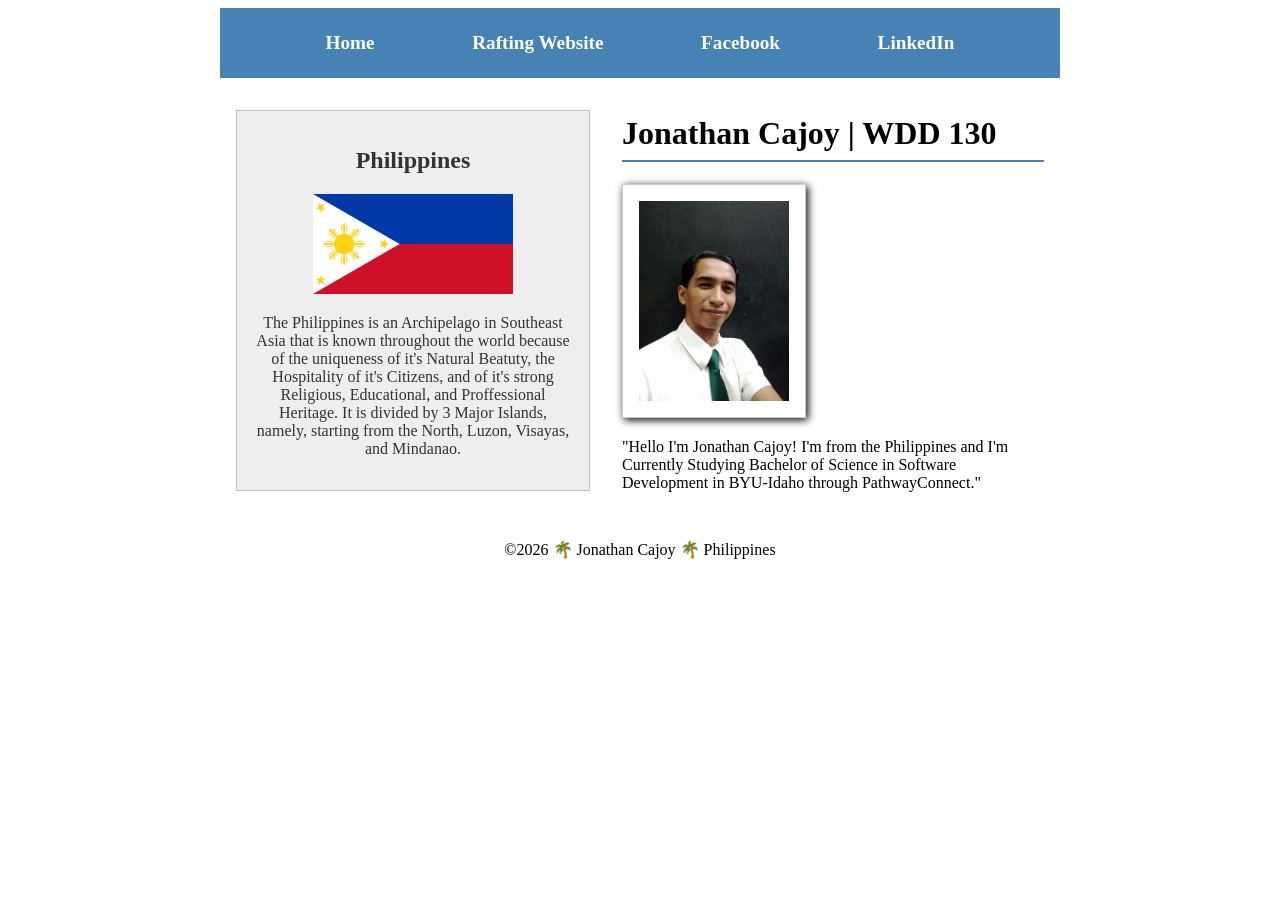
<file: index.html>
<!DOCTYPE html>
<html lang="en">

<head>
    <meta charset="UTF-8">
    <meta name="viewport" content="width=device-width, initial-scale=1.0">
    <title>Jonathan Cajoy | WDD 130</title>
    <meta name="description"
      content="Jonathan Cajoy, WDD 130, W02 Assignment: Home Page Enhancement">
    <meta name="author" content="Jonathan Cajoy">
    <link rel="stylesheet" href="styles/styles.css">
</head>

<body>
    <header>
        <nav>
            <a href="#">Home</a>
            <a href="wwr/">Rafting Website</a>
            <a href="https://www.facebook.com/jonathan.cajoy">Facebook</a>
            <a href="https://www.linkedin.com/in/jonathancajoyva/">LinkedIn</a>
        </nav>
    </header>
    <div class="grid">
        <main>
            <h1>Jonathan Cajoy | WDD 130</h1>
            <img src=" images/profile.jpg" alt="Hello, my name is Jonathan Cajoy" width="200">
            <p>"Hello I'm Jonathan Cajoy! I'm from the Philippines and I'm Currently Studying
                Bachelor
                of Science in Software Development in BYU-Idaho through PathwayConnect."</p>
        </main>
        <aside>
            <h2>Philippines</h2>
            <img src="images/flagofthephilippines.jpg" alt="The Philippine Flag">
            <p>The Philippines is an Archipelago in Southeast Asia that is known throughout
                the world
                because of the uniqueness of it's Natural Beatuty, the Hospitality of it's
                Citizens,
                and of it's strong Religious, Educational, and Proffessional Heritage. It is
                divided by
                3 Major Islands, namely, starting from the North, Luzon, Visayas, and
                Mindanao.
            </p>
        </aside>
    </div>
    <footer>
        <p>©️2026 🌴 Jonathan Cajoy 🌴 Philippines</p>
    </footer>

</body>

</html>
</file>
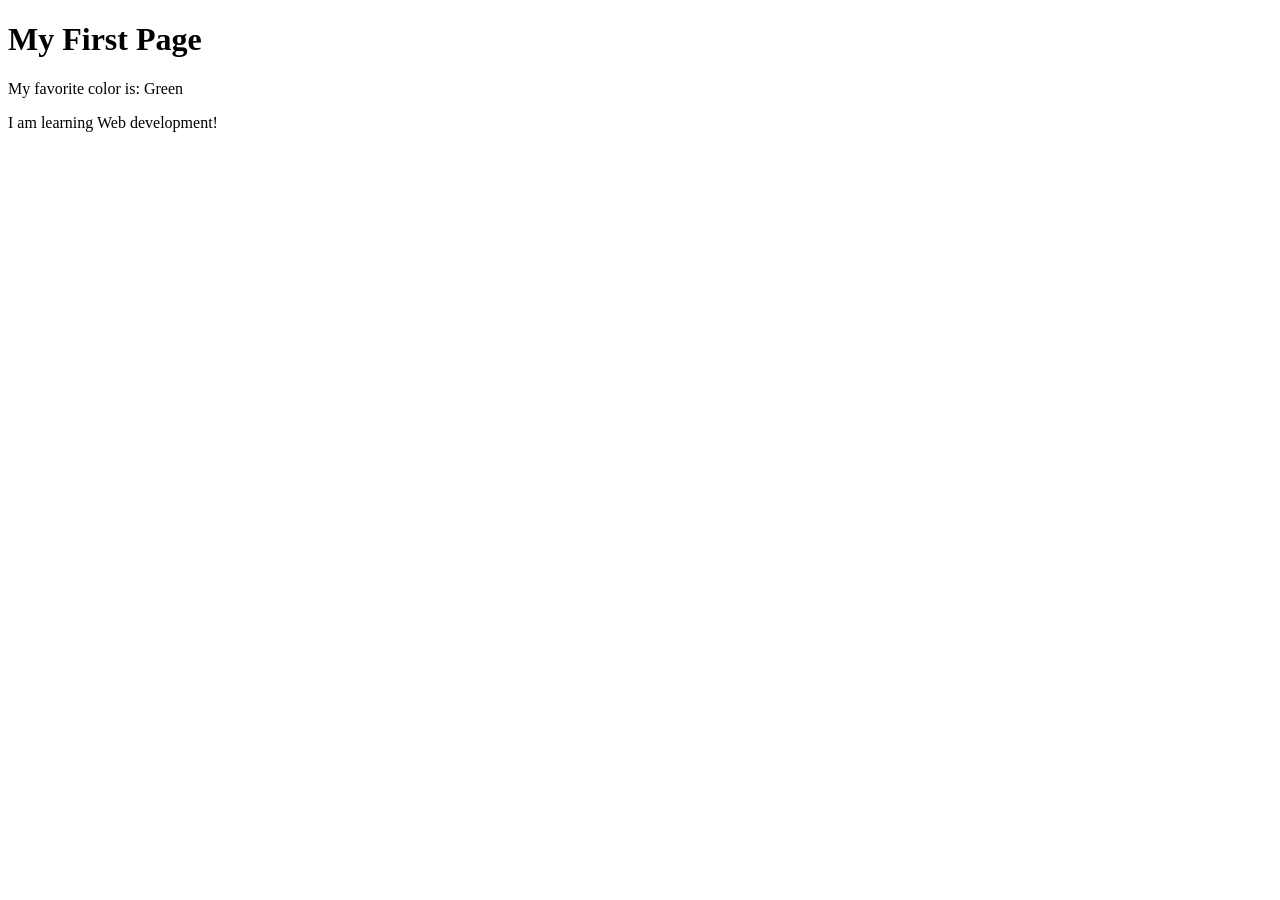
<file: week01/first-page.html>
<!DOCTYPE html>
<html lang="en">

<head>
    <meta charset="UTF-8">
    <meta name="viewport" content="width=device-width, initial-scale=1.0">
    <title>My First Page</title>
</head>

<body>
    <h1>My First Page</h1>
    <p>My favorite color is: Green</p>
    <p>I am learning Web development!</p>
</body>

</html>
</file>
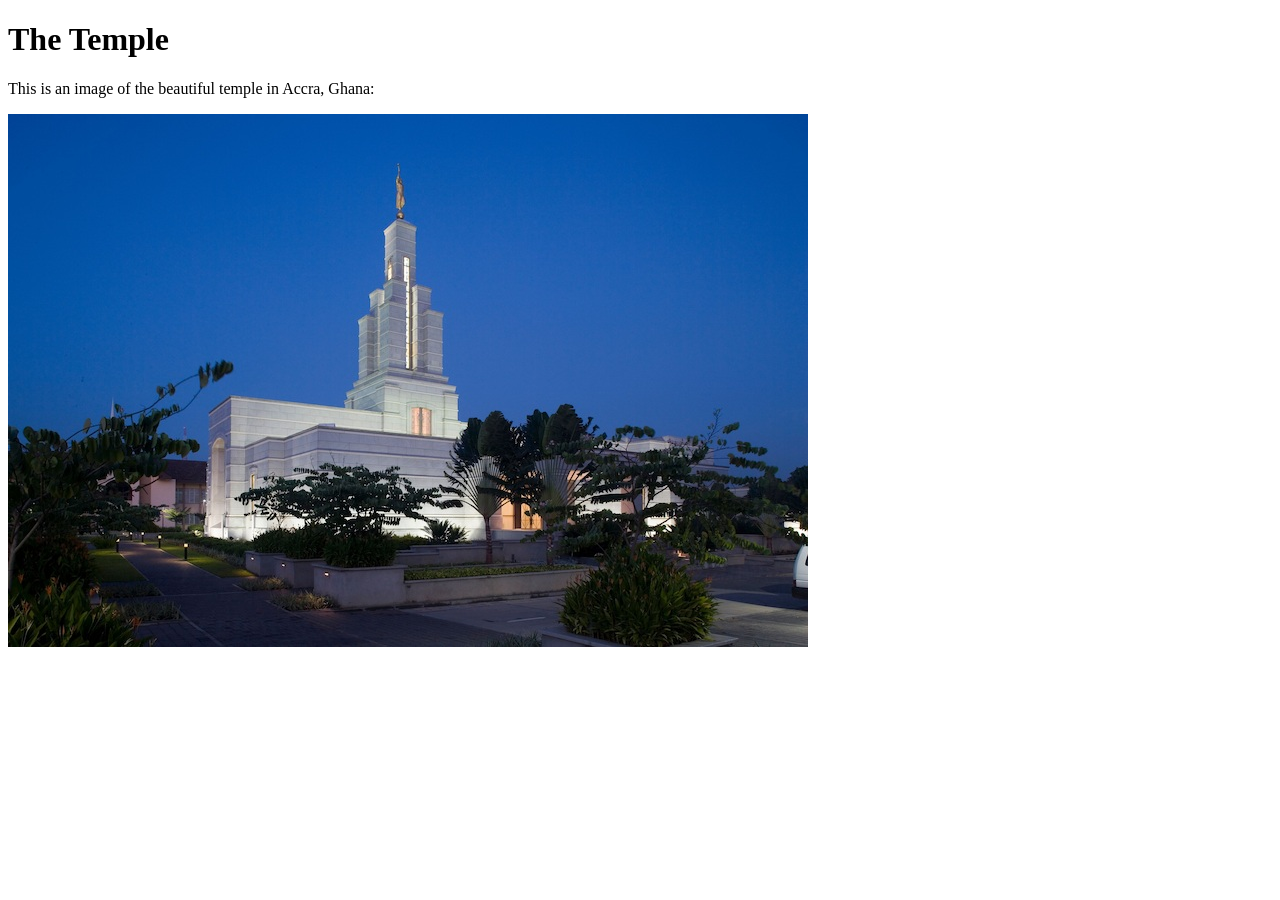
<file: week01/images-solution.html>
<!DOCTYPE html>
<html lang="en">
<head>
    <meta charset="UTF-8">
    <meta name="viewport" content="width=device-width, initial-scale=1.0">
    <title>Temple Image</title>
</head>
<body>
    <h1>The Temple</h1>
    <p>This is an image of the beautiful temple in Accra, Ghana:</p>
    <img src="images/temple-small.jpg" alt="The Accra Ghana Temple">
    
</body>
</html>
</file>
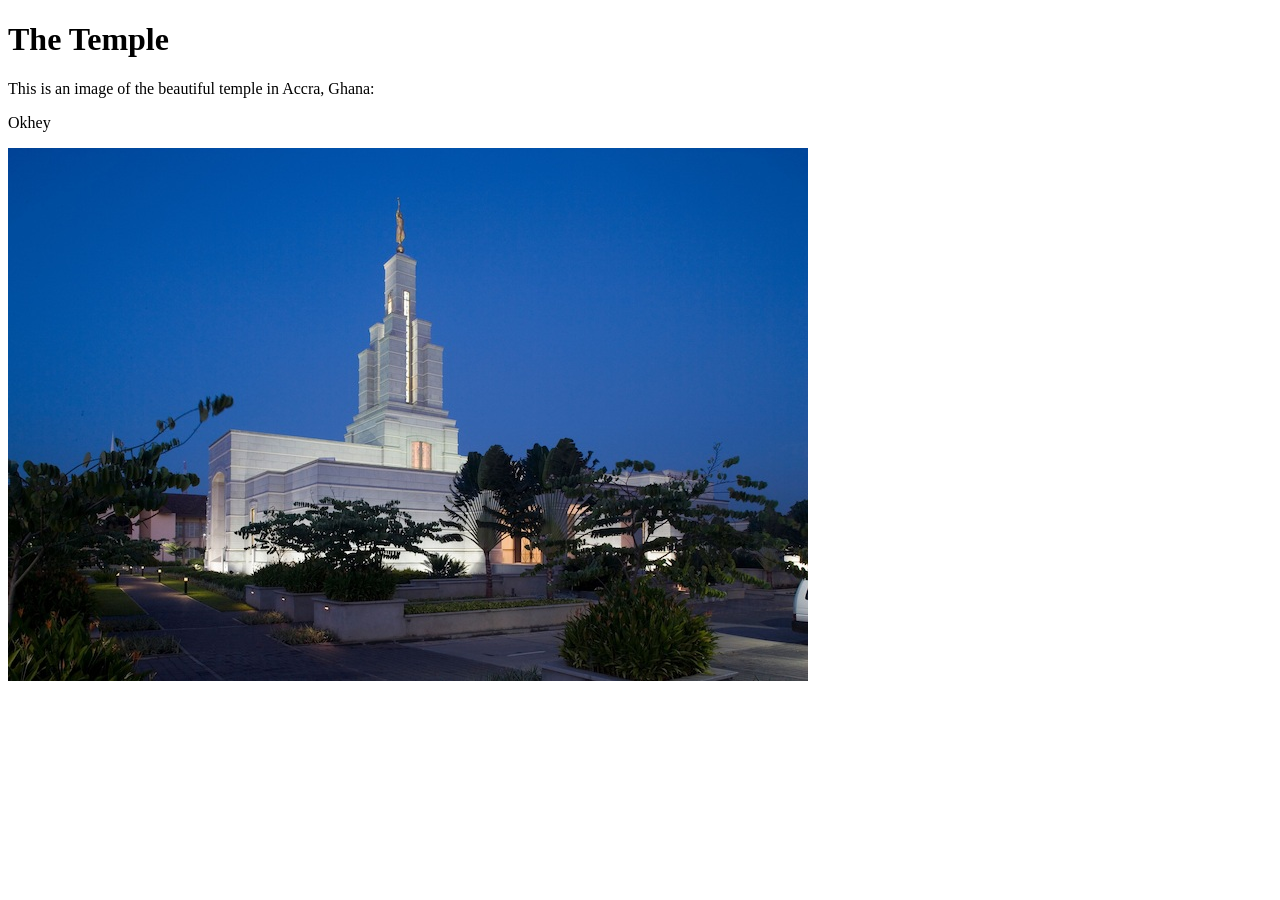
<file: week01/images.html>
<!DOCTYPE html>
<html lang="en">

<head>
    <meta charset="UTF-8">
    <meta name="viewport" content="width=device-width, initial-scale=1.0">
    <title>Temple Image</title>
</head>

<body>
    <h1>The Temple</h1>
    <p>This is an image of the beautiful temple in Accra, Ghana:</p>
    <p> Okhey</p>

    <img src="images/temple-small.jpg" alt="The Accra Ghana Temple">

</body>

</html>
</file>
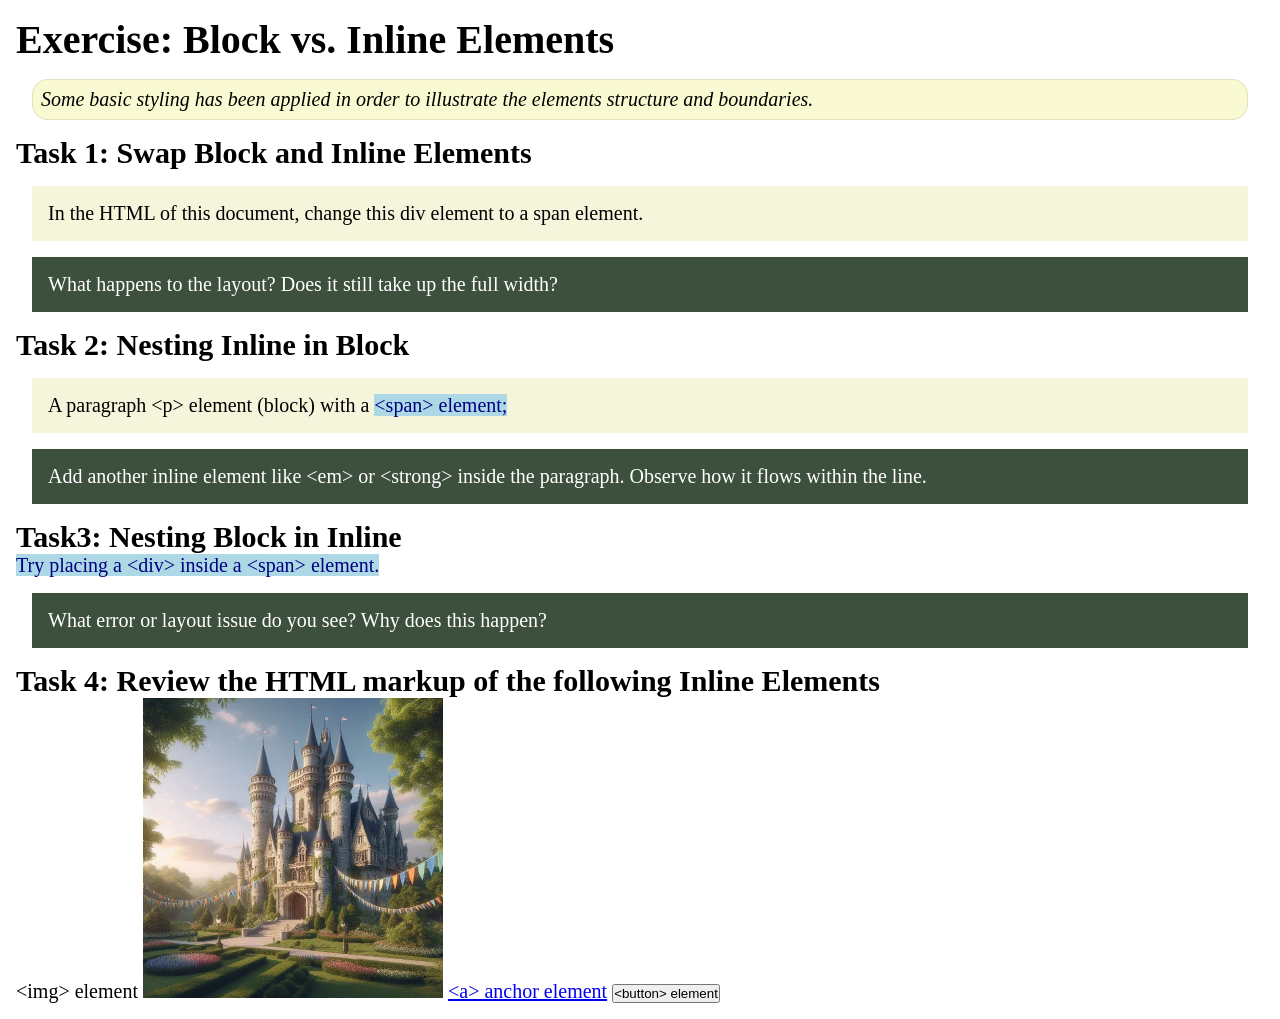
<file: week02/block-vs-inline.html>
<!DOCTYPE html>
<html lang="en">

<head>
    <meta charset="UTF-8">
    <meta name="viewport" content="width=device-width, initial-scale=1.0">
    <title>Exercise: Block vs. Inline Elements</title>
    <link rel="stylesheet" href="styles/block-vs-inline.css">
</head>

<body>
    <main>
        <h1>Exercise: Block vs. Inline Elements</h1>
        <p class="note">Some basic styling has been applied in order to illustrate the elements structure and
            boundaries.</p>

        <h2>Task 1: Swap Block and Inline Elements</h2>
        <div>In the HTML of this document, change this div element to a span element.</div>

        <p class="question">What happens to the layout? Does it still take up the full width?</p>

        <h2>Task 2: Nesting Inline in Block</h2>
        <p>A paragraph &lt;p&gt; element (block) with a <span>&lt;span&gt; element;</span></p>
        <p class="question">Add another inline element like &lt;em&gt; or &lt;strong&gt; inside the paragraph. Observe
            how it flows within the line.</p>

        <h2>Task3: Nesting Block in Inline</h2>
        <span>Try placing a &lt;div&gt; inside a &lt;span&gt; element.</span>
            <p class="question">What error or layout issue do you see? Why does this happen?</p>


            <h2>Task 4: Review the HTML markup of the following Inline Elements</h2>
        &lt;img&gt; element
        <img src="images/castle.webp" alt="placeholder image (images are inline)" width="300" height="300">
        <a href="https://churchofjesuschrist.org">&lt;a&gt; anchor element</a>
        <button type="button">&lt;button&gt; element</button>
    </main>
</body>

</html>
</file>
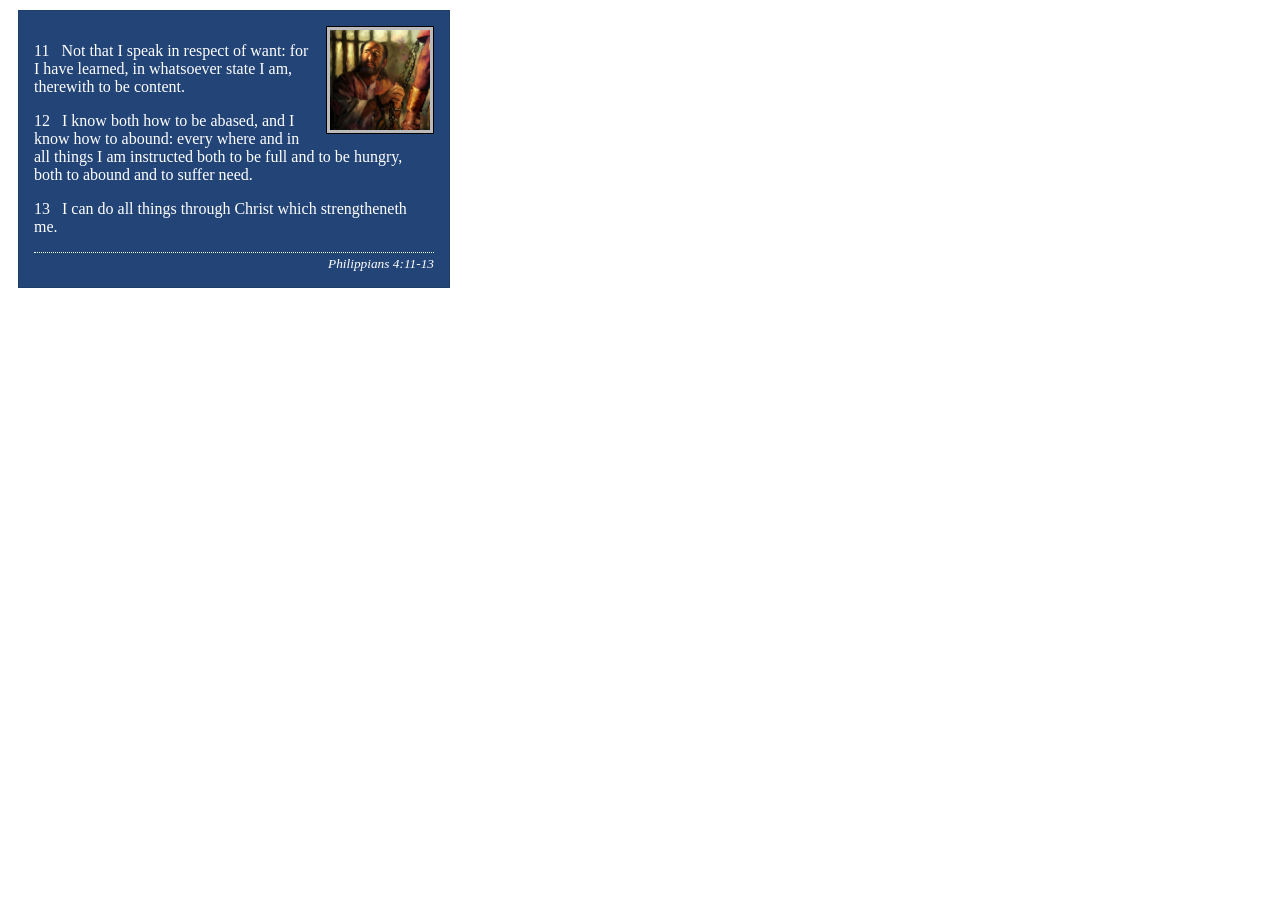
<file: week02/box-model-solution.html>
<!DOCTYPE html>
<html lang="en">
<head>
    <meta charset="UTF-8">
    <meta name="viewport" content="width=device-width, initial-scale=1.0">
    <title>Box Model Activity</title>
    <link rel="stylesheet" href="styles/box-model-solution.css">
</head>
<body>
    <main>
        <div class="callout">
            <img src="images/apostle-paul-imprisoned.webp" alt="Paul the Apostle - Imprisoned in Rome" width="200" height="200">
            <blockquote>
                <p>11 &nbsp; Not that I speak in respect of want: for I have learned, in whatsoever state I am, therewith to be content.</p>
                <p>12 &nbsp; I know both how to be abased, and I know how to abound: every where and in all things I am instructed both to be full and to be hungry, both to abound and to suffer need.</p>
                <p>13 &nbsp; I can do all things through Christ which strengtheneth me.</p>
            </blockquote>
            <cite>Philippians 4:11-13</cite>
        </div>
    </main>
</body>
</html>
</file>
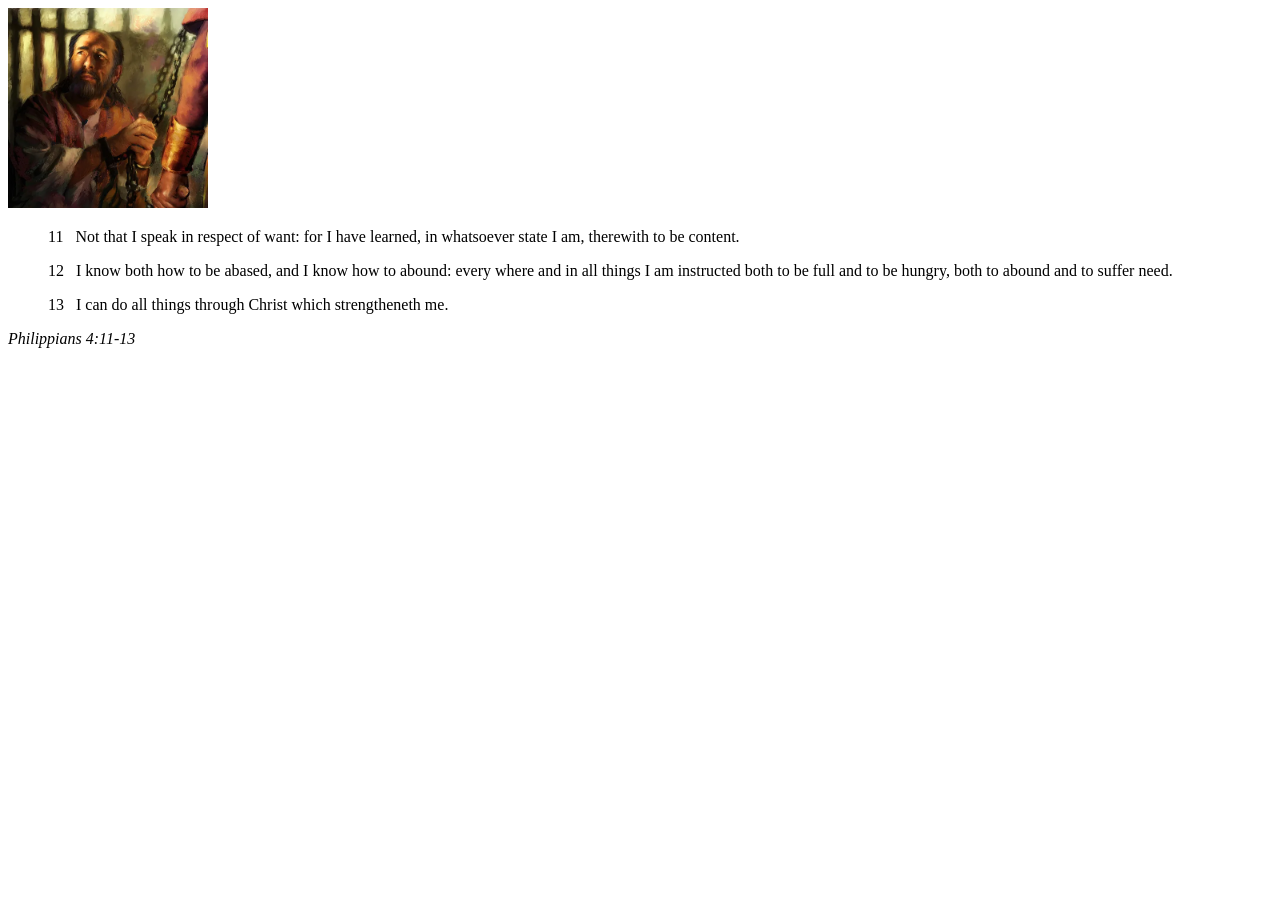
<file: week02/box-model.html>
<!DOCTYPE html>
<html lang="en">

<head>
    <meta charset="UTF-8">
    <meta name="viewport" content="width=device-width, initial-scale=1.0">
    <title>Box Model Activity</title>
    <link rel="stylesheet" href="styles/box-model.css" </head>

<body>
    <main>
        <div class="callout">
            <img src="images/apostle-paul-imprisoned.webp" alt="Paul the Apostle - Imprisoned in Rome" width="200"
                height="200">
            <blockquote>
                <p>11 &nbsp; Not that I speak in respect of want: for I have learned, in whatsoever state I am,
                    therewith to be content.</p>
                <p>12 &nbsp; I know both how to be abased, and I know how to abound: every where and in all things I am
                    instructed both to be full and to be hungry, both to abound and to suffer need.</p>
                <p>13 &nbsp; I can do all things through Christ which strengtheneth me.</p>
            </blockquote>
            <cite>Philippians 4:11-13</cite>
        </div>
    </main>
</body>

</html>
</file>
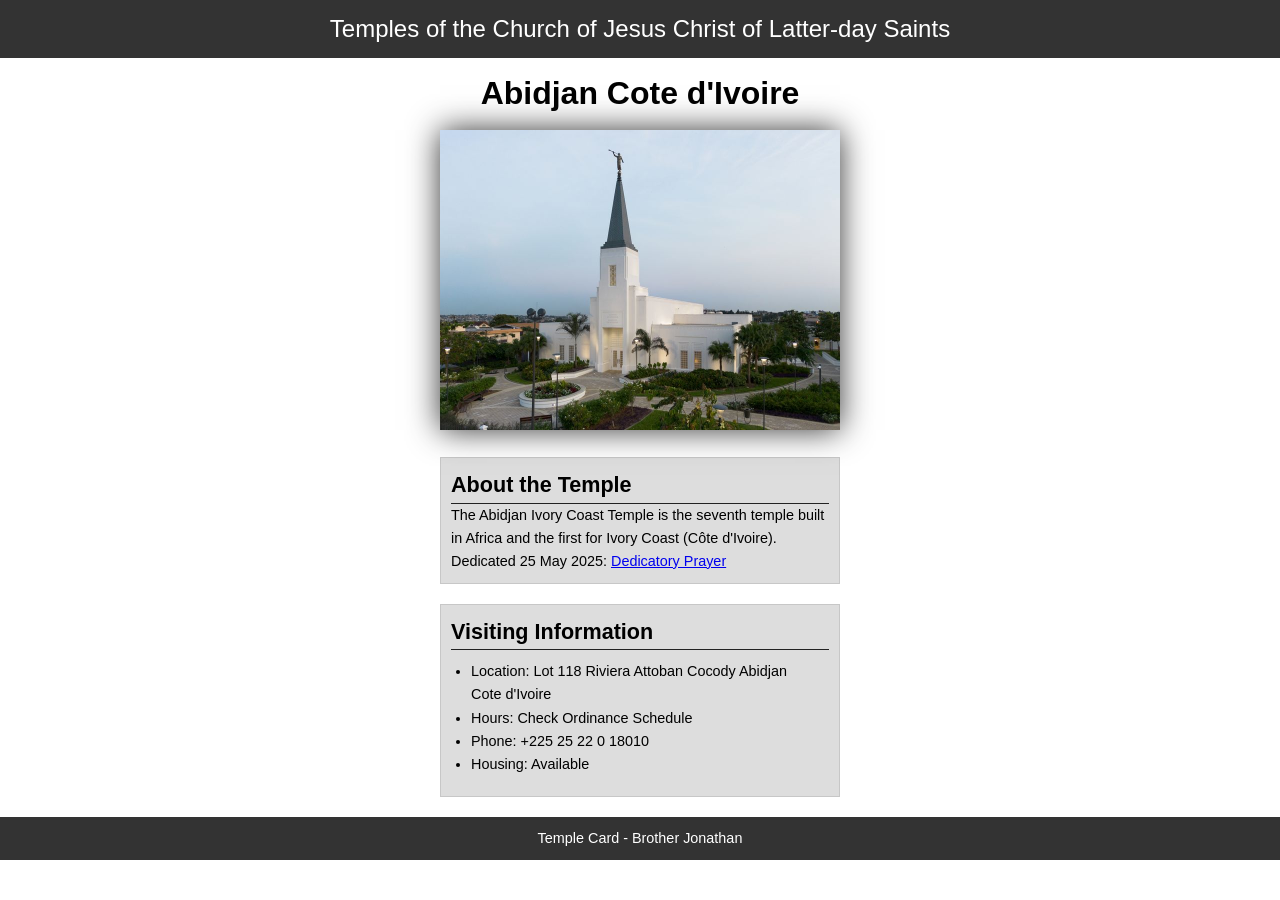
<file: week02/temple.html>
<!DOCTYPE html>
<html lang="en">

<head>
    <meta charset="UTF-8">
    <meta name="viewport" content="width=device-width, initial-scale=1.0">
    <title>Temple Card - Abidjan Cote d'Ivoire</title>
    <link rel="stylesheet" href="styles/temple.css">
</head>

<body>
    <header>
        <p>Temples of the Church of Jesus Christ of Latter-day Saints</p>
    </header>
    <main>
        <h1>Abidjan Cote d'Ivoire</h1>
        <picture>
            <img src="images/abidjan-ivory-coast.jpeg" alt="Abidjan Cote d'Ivoire Temple">
        </picture>
        <section>
            <h2>About the Temple</h2>
            <p>The Abidjan Ivory Coast Temple is the seventh temple built in Africa and the first for Ivory Coast (Côte
                d'Ivoire).</p>
            <p>Dedicated 25 May 2025: <a
                    href="https://www.churchofjesuschrist.org/temples/dedicatory-prayer/abidjan-ivory-coast-temple/2025-05-25?lang=eng"
                    target="_blank" rel="noopener noreferrer">Dedicatory Prayer</a></p>
        </section>
        <section>
            <h2>Visiting Information</h2>
            <ul>
                <li>Location: Lot 118 Riviera Attoban Cocody Abidjan Cote d'Ivoire</li>
                <li>Hours: Check Ordinance Schedule</li>
                <li>Phone: +225 25 22 0 18010</li>
                <li>Housing: Available</li>
            </ul>
        </section>
    </main>
    <footer>
        <p>Temple Card - Brother Jonathan</p>
    </footer>
</body>

</html>
</file>
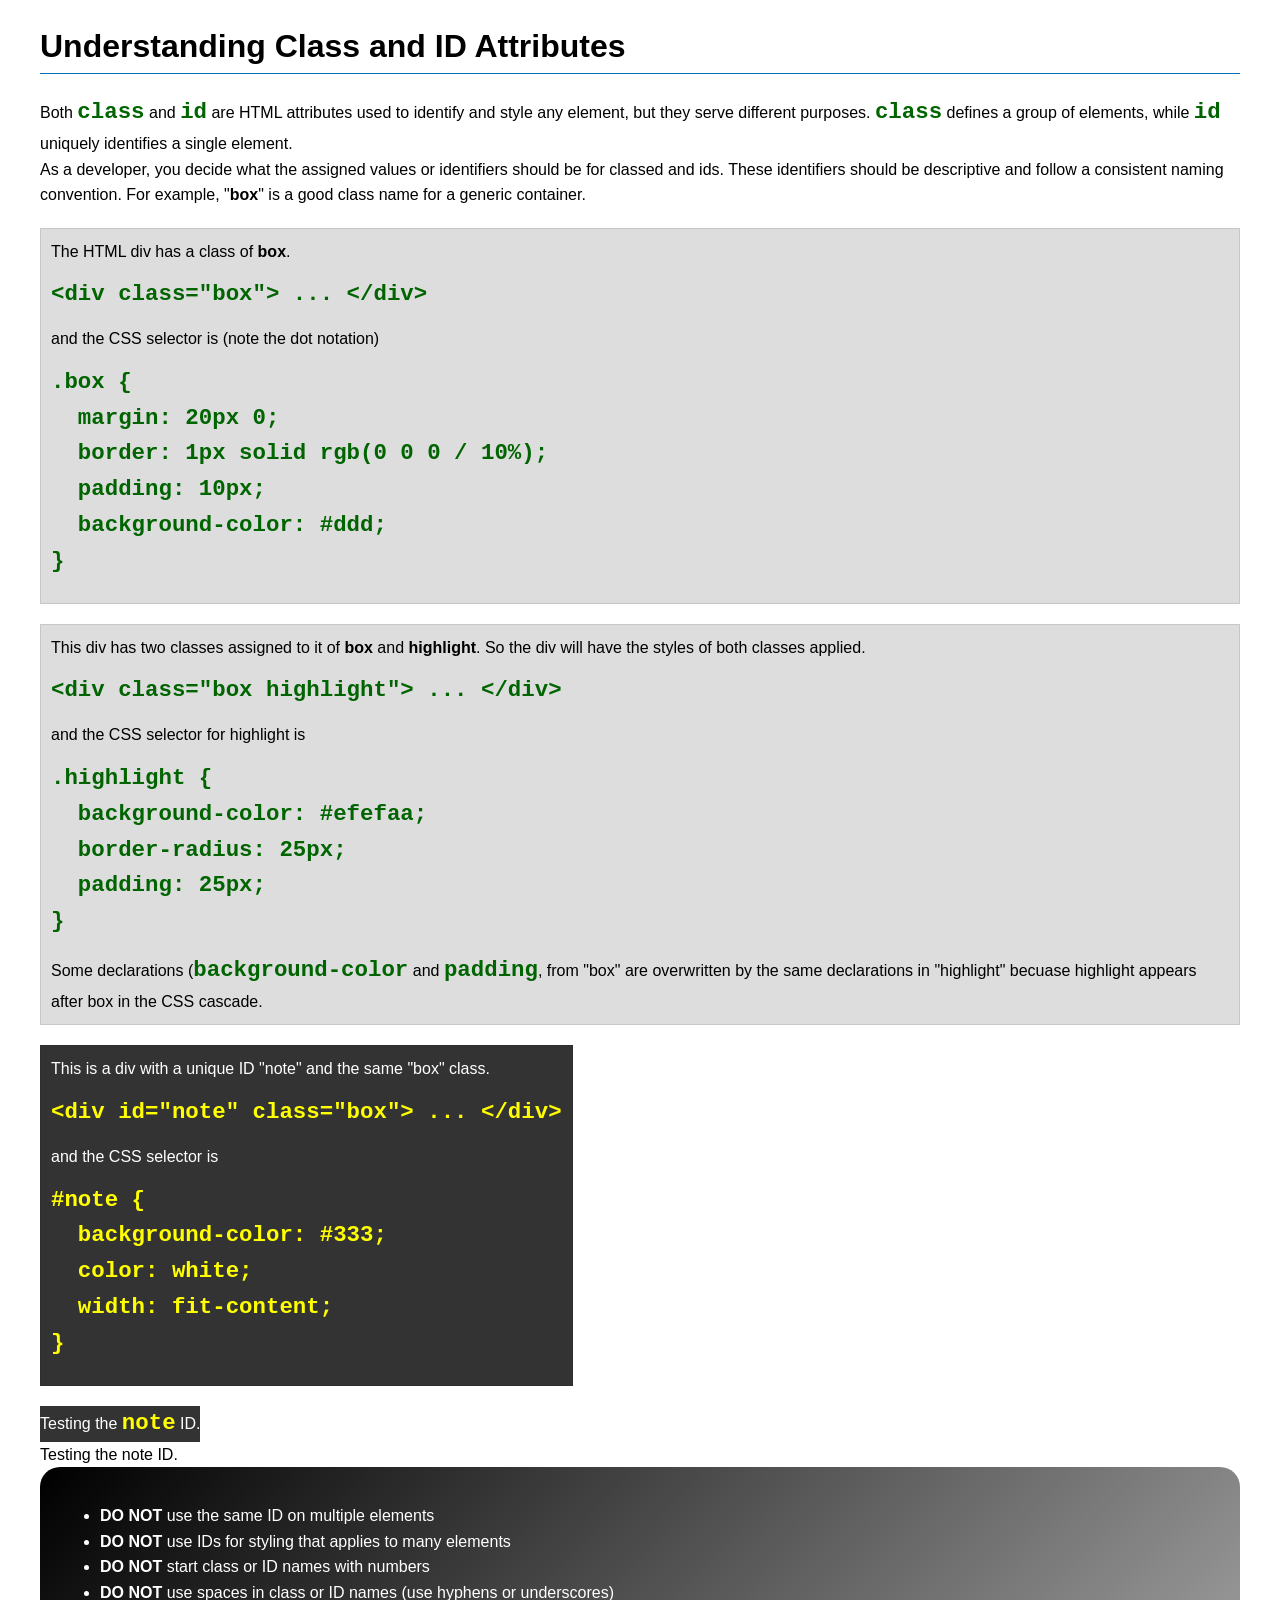
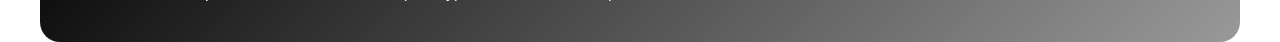
<file: week03/class-and-id.html>
<!DOCTYPE html>
<html lang="en">

<head>
    <meta charset="UTF-8">
    <meta name="viewport" content="width=device-width, initial-scale=1.0">
    <title>Class vs ID Attributes</title>
    <link rel="stylesheet" href="styles/class-and-id.css">
</head>

<body>
    <h1>Understanding Class and ID Attributes</h1>
    <p>Both <code>class</code> and <code>id</code> are HTML attributes used to identify and style any element, but they
        serve different purposes. <code>class</code> defines a group of elements, while <code>id</code> uniquely
        identifies a single element.</p>
    <p>As a developer, you decide what the assigned values or identifiers should be for classed and ids. These
        identifiers should be
        descriptive and follow a consistent naming convention. For example, "<strong>box</strong>" is a good class name
        for a generic container.</p>
    <div class="box">
        <p>The HTML div has a class of <strong>box</strong>.</p>
        <pre><code class="html">&lt;div class="box"&gt; ... &lt;/div&gt;</code></pre>
        and the CSS selector is (note the dot notation)
        <pre><code class="css">.box {
  margin: 20px 0;
  border: 1px solid rgb(0 0 0 / 10%);
  padding: 10px;
  background-color: #ddd; 
}</code></pre>
    </div>

    <div class="box">
        <p>This div has two classes assigned to it of <strong>box</strong> and <strong>highlight</strong>. So the div
            will have the styles of both classes applied.</p>
        <pre><code class="html">&lt;div class="box highlight"&gt; ... &lt;/div&gt;</code></pre>
        and the CSS selector for highlight is
        <pre><code class="css">.highlight {
  background-color: #efefaa;
  border-radius: 25px;
  padding: 25px;
}</code></pre>
        <p>Some declarations (<code>background-color</code> and <code>padding</code>, from "box" are overwritten by the
            same declarations in "highlight" becuase highlight appears after box in the CSS cascade.</p>
    </div>

    <div id="note" class="box">
        <p>This is a div with a unique ID "note" and the same "box" class.</p>
        <pre><code class="html">&lt;div id="note" class="box"&gt; ... &lt;/div&gt;</code></pre>
        and the CSS selector is
        <pre><code class="css">#note {
  background-color: #333;
  color: white;
  width: fit-content;
}</code></pre>
    </div>

    <div id="note">
        <p>Testing the <code>note</code> ID.</p>
    </div>
    
    <div in="note">
        <p>Testing the note ID.</p>
    </div>

    <section id="best-practice">
        <ul>
            <li><strong>DO NOT</strong> use the same ID on multiple elements</li>
            <li><strong>DO NOT</strong> use IDs for styling that applies to many elements</li>
            <li><strong>DO NOT</strong> start class or ID names with numbers</li>
            <li><strong>DO NOT</strong> use spaces in class or ID names (use hyphens or underscores)</li>
        </ul>
    </section>




</body>

</html>
</file>
<file: styles/styles.css>
:root {
    --color1: steelblue;
    --border: 1px solid rgb(0 0 0 / 0.2);
}

nav {
    background-color: var(--color1);
    padding: 1rem;
    display: flex;
    align-items: center;
    justify-content: space-evenly;
}

nav a {
    color: #fff;
    padding: 0.5rem;
    display: block;
    text-decoration: none;
    font-size: 1.2rem;
    font-weight: 700;
}

.grid {
    display: grid;
    align-items: center;
}

main {
    grid-column: 2/3;
    margin: 1rem;
}

h1 {
    border-bottom: 2px solid steelblue;
    padding-bottom: 8px;
}

aside {
    width: 20rem;
    position: relative;
    grid-column: 1/2;
    grid-row: 1/2;
    margin: 1rem;
    border: var(--border);
    padding: 1rem;
    background-color: #eee;
    color: #333;
    text-align: center;
}

aside img {
    width: 200px;
    height: auto;
}

main img {
    width: 150px;
    height: auto;
    border: var(--border);
    padding: 1rem;
    box-shadow: 2px 2px 8px 0;
}

p {
    padding: 0;
    display: flex;
    justify-content: space-around
}

header,
.grid,
footer {
    max-width: 840px;
    margin: 0 auto;
    /* display: flex;
    justify-content: space-around */
}
</file>
<file: week02/styles/block-vs-inline.css>
* {
    margin: 0;
    padding: 0;
}

body {
    font-size: 20px;
    margin: 1rem;
}

p,
div {
    background-color: beige;
    margin: 1rem;
    padding: 1rem;
}

span {
    color: navy;
    background-color: lightblue;
}

code {
    margin: 0;
    padding: 0;
    color: green;
    font-size: 1.2rem;
}

.note {
    font-style: italic;
    background-color: lightgoldenrodyellow;
    border-radius: 1rem;
    border: 1px solid rgb(0 0 0 / 10%);
    margin: 1rem;
    padding: .5rem;
}

.question {
    background-color: #3d503d;
    color: #fff;
}
</file>
<file: week02/styles/box-model-solution.css>
.callout {
    max-width: 400px;
    margin: 10px;
    border: 1px solid rgba(0, 0, 0, .1);
    padding: 15px;
    background-color: #247;
    color: #fff;
}

.callout img {
    float: right;
    margin: 0 0 10px 15px;
    border: 1px solid #000;
    padding: 3px;
    background-color: #bbb;
    width: 100px;
    height: auto;

}

blockquote {
    margin: 0;
}

cite {
    display: block;
    border-top: 1px dotted #fff;
    padding-top: 3px;
    text-align: right;
    font-size: smaller;
}
</file>
<file: week02/styles/box-model.css>
.callout {
	
}

.callout img {
	
}

blockquote {
	
}

cite {
	
}
</file>
<file: week02/styles/temple.css>
*{
    margin: 0;
    padding: 0;
}


body{
    font-family: Arial, sans-serif;
    line-height: 1.6;
}


header, footer{
    background-color: #333;
    color: #fff;
    padding: 10px;
    text-align: center;
    font-size: 1.5rem
}

main{
    width: 400px;
    margin: 0 auto
}

h1{
    margin: 10px;
    text-align: center;
}

h2{
    border-bottom: 1px solid #222;
}

img{
    width: 100%;
    height: auto;
    box-shadow: 0 0 30px #333;
}

section{
    margin: 20px 0;
    border: 1px solid rgb(0 0 0 /10%);
    padding: 10px;
    background-color: #ddd;
    font-size:.9rem;
}

section_p{
    margin: 10px;
}

ul{
    margin: 10px 20px;
}

footer{
    font-size: .9rem;

}
</file>
<file: week03/styles/class-and-id.css>
body {
    font-family: Arial, sans-serif;
    line-height: 1.6;
    margin: 0;
    padding: 0 40px;
}

h1 {
    border-bottom: 1px solid rgb(0 110 182);
    padding-bottom: 0;
}



p {
    margin: 0;
}

code {
    color: darkgreen;
    font-weight: 700;
    font-size: 1.4rem;
}

/* Class examples - can be reused */

.box {
    margin: 20px 0;
    border: 1px solid rgb(0 0 0 / 10%);
    padding: 10px;
    background-color: #ddd; /* this is shorthand for #dddddd */
}

.highlight {
    background-color: #efefaa;
    border-radius: 25px;
    padding: 25px;
}

/* ID examples - should be unique */

#note {
    background-color: #333;
    color: white;
    width: fit-content;
}

#note code {
    color: yellow;
}

#best-practice {
    background: linear-gradient(135deg, #000 0%, #999 100%);
    color: white;
    border-radius: 20px;
    padding: 20px
}
</file>
